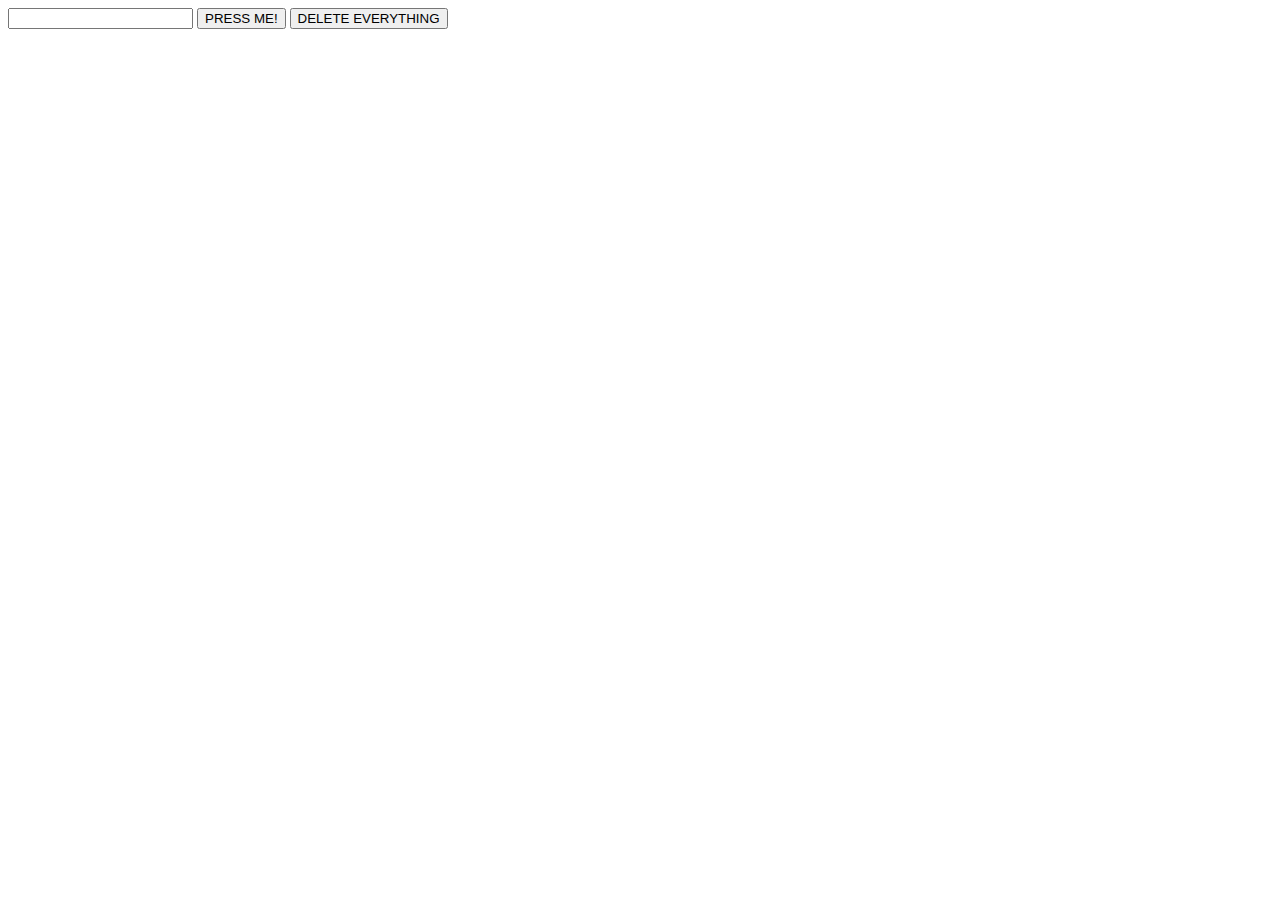
<file: localStorage/index.html>
<!DOCTYPE html>
<html lang="en">
<head>
    <meta charset="UTF-8">
    <title>Local Storage</title>
</head>
<body>
<input id="input" type="text">
<button id="button">PRESS ME!</button>

<button id="delete-button">DELETE EVERYTHING</button>

<script src="https://code.jquery.com/jquery-3.3.1.js" crossorigin="anonymous"></script>
<script src="main.js"></script>
</body>
</html>
</file>
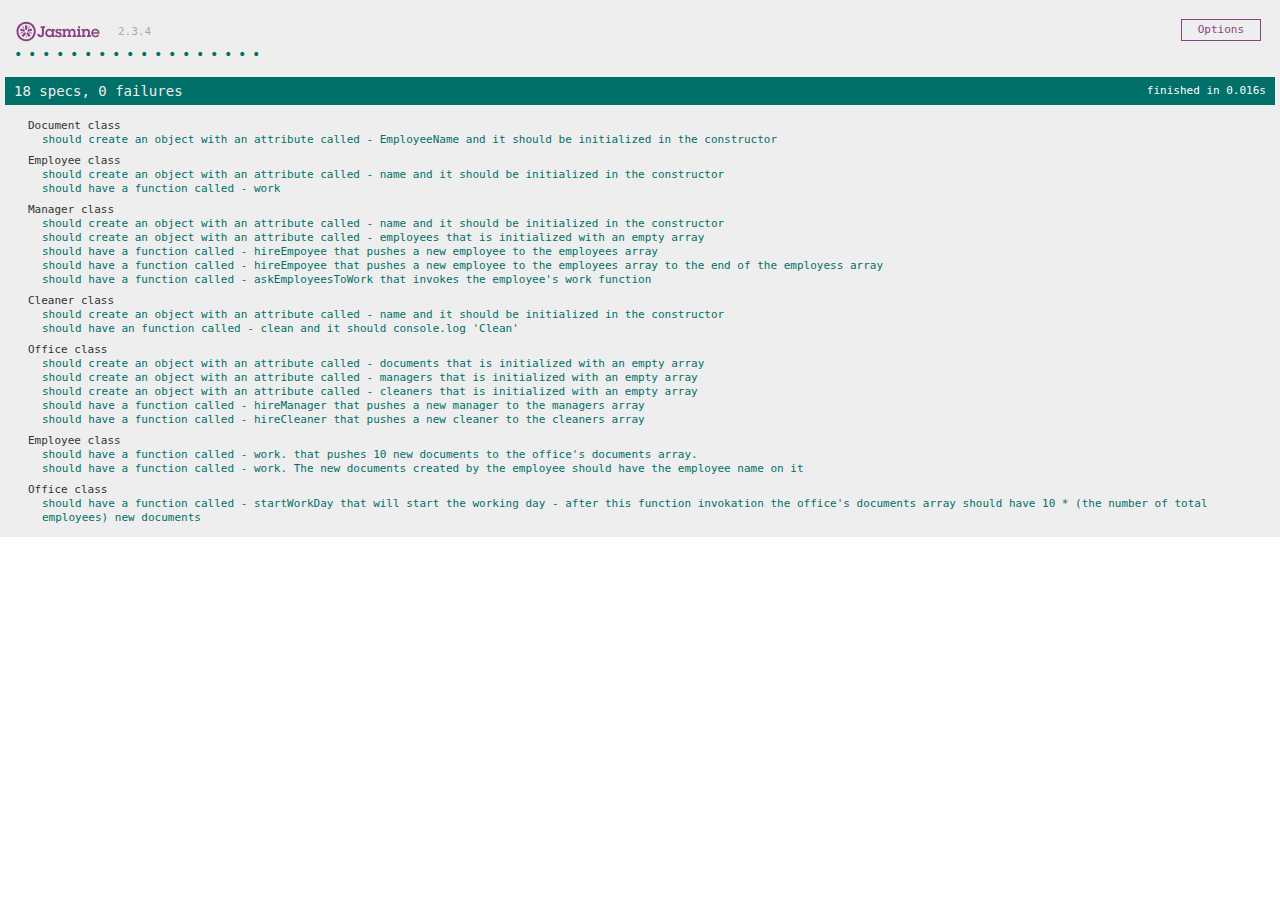
<file: OfficeChallenge/SpecRunner.html>
<!DOCTYPE html>
<html>
<head>
  <meta charset="utf-8">
  <title>Jasmine Spec Runner v2.3.4</title>

  <link rel="shortcut icon" type="image/png" href="lib/jasmine-2.3.4/jasmine_favicon.png">
  <link rel="stylesheet" href="lib/jasmine-2.3.4/jasmine.css">

  <script src="lib/jasmine-2.3.4/jasmine.js"></script>
  <script src="lib/jasmine-2.3.4/jasmine-html.js"></script>
  <script src="lib/jasmine-2.3.4/boot.js"></script>

  <!-- include main files here... -->
  <script src="main.js"></script>

  <!-- include spec files here... -->
  <script src="spec/excerciseSpec.js"></script>
</head>

<body>
</body>
</html>
</file>
<file: OfficeChallenge/lib/jasmine-2.3.4/jasmine.css>
body { overflow-y: scroll; }

.jasmine_html-reporter { background-color: #eee; padding: 5px; margin: -8px; font-size: 11px; font-family: Monaco, "Lucida Console", monospace; line-height: 14px; color: #333; }
.jasmine_html-reporter a { text-decoration: none; }
.jasmine_html-reporter a:hover { text-decoration: underline; }
.jasmine_html-reporter p, .jasmine_html-reporter h1, .jasmine_html-reporter h2, .jasmine_html-reporter h3, .jasmine_html-reporter h4, .jasmine_html-reporter h5, .jasmine_html-reporter h6 { margin: 0; line-height: 14px; }
.jasmine_html-reporter .banner, .jasmine_html-reporter .symbol-summary, .jasmine_html-reporter .summary, .jasmine_html-reporter .result-message, .jasmine_html-reporter .spec .description, .jasmine_html-reporter .spec-detail .description, .jasmine_html-reporter .alert .bar, .jasmine_html-reporter .stack-trace { padding-left: 9px; padding-right: 9px; }
.jasmine_html-reporter .banner { position: relative; }
.jasmine_html-reporter .banner .title { background: url('[data-uri]') no-repeat; background: url('[data-uri]') no-repeat, none; -moz-background-size: 100%; -o-background-size: 100%; -webkit-background-size: 100%; background-size: 100%; display: block; float: left; width: 90px; height: 25px; }
.jasmine_html-reporter .banner .version { margin-left: 14px; position: relative; top: 6px; }
.jasmine_html-reporter #jasmine_content { position: fixed; right: 100%; }
.jasmine_html-reporter .version { color: #aaa; }
.jasmine_html-reporter .banner { margin-top: 14px; }
.jasmine_html-reporter .duration { color: #fff; float: right; line-height: 28px; padding-right: 9px; }
.jasmine_html-reporter .symbol-summary { overflow: hidden; *zoom: 1; margin: 14px 0; }
.jasmine_html-reporter .symbol-summary li { display: inline-block; height: 8px; width: 14px; font-size: 16px; }
.jasmine_html-reporter .symbol-summary li.passed { font-size: 14px; }
.jasmine_html-reporter .symbol-summary li.passed:before { color: #007069; content: "\02022"; }
.jasmine_html-reporter .symbol-summary li.failed { line-height: 9px; }
.jasmine_html-reporter .symbol-summary li.failed:before { color: #ca3a11; content: "\d7"; font-weight: bold; margin-left: -1px; }
.jasmine_html-reporter .symbol-summary li.disabled { font-size: 14px; }
.jasmine_html-reporter .symbol-summary li.disabled:before { color: #bababa; content: "\02022"; }
.jasmine_html-reporter .symbol-summary li.pending { line-height: 17px; }
.jasmine_html-reporter .symbol-summary li.pending:before { color: #ba9d37; content: "*"; }
.jasmine_html-reporter .symbol-summary li.empty { font-size: 14px; }
.jasmine_html-reporter .symbol-summary li.empty:before { color: #ba9d37; content: "\02022"; }
.jasmine_html-reporter .run-options { float: right; margin-right: 5px; border: 1px solid #8a4182; color: #8a4182; position: relative; line-height: 20px; }
.jasmine_html-reporter .run-options .trigger { cursor: pointer; padding: 8px 16px; }
.jasmine_html-reporter .run-options .payload { position: absolute; display: none; right: -1px; border: 1px solid #8a4182; background-color: #eee; white-space: nowrap; padding: 4px 8px; }
.jasmine_html-reporter .run-options .payload.open { display: block; }
.jasmine_html-reporter .bar { line-height: 28px; font-size: 14px; display: block; color: #eee; }
.jasmine_html-reporter .bar.failed { background-color: #ca3a11; }
.jasmine_html-reporter .bar.passed { background-color: #007069; }
.jasmine_html-reporter .bar.skipped { background-color: #bababa; }
.jasmine_html-reporter .bar.errored { background-color: #ca3a11; }
.jasmine_html-reporter .bar.menu { background-color: #fff; color: #aaa; }
.jasmine_html-reporter .bar.menu a { color: #333; }
.jasmine_html-reporter .bar a { color: white; }
.jasmine_html-reporter.spec-list .bar.menu.failure-list, .jasmine_html-reporter.spec-list .results .failures { display: none; }
.jasmine_html-reporter.failure-list .bar.menu.spec-list, .jasmine_html-reporter.failure-list .summary { display: none; }
.jasmine_html-reporter .results { margin-top: 14px; }
.jasmine_html-reporter .summary { margin-top: 14px; }
.jasmine_html-reporter .summary ul { list-style-type: none; margin-left: 14px; padding-top: 0; padding-left: 0; }
.jasmine_html-reporter .summary ul.suite { margin-top: 7px; margin-bottom: 7px; }
.jasmine_html-reporter .summary li.passed a { color: #007069; }
.jasmine_html-reporter .summary li.failed a { color: #ca3a11; }
.jasmine_html-reporter .summary li.empty a { color: #ba9d37; }
.jasmine_html-reporter .summary li.pending a { color: #ba9d37; }
.jasmine_html-reporter .summary li.disabled a { color: #bababa; }
.jasmine_html-reporter .description + .suite { margin-top: 0; }
.jasmine_html-reporter .suite { margin-top: 14px; }
.jasmine_html-reporter .suite a { color: #333; }
.jasmine_html-reporter .failures .spec-detail { margin-bottom: 28px; }
.jasmine_html-reporter .failures .spec-detail .description { background-color: #ca3a11; }
.jasmine_html-reporter .failures .spec-detail .description a { color: white; }
.jasmine_html-reporter .result-message { padding-top: 14px; color: #333; white-space: pre; }
.jasmine_html-reporter .result-message span.result { display: block; }
.jasmine_html-reporter .stack-trace { margin: 5px 0 0 0; max-height: 224px; overflow: auto; line-height: 18px; color: #666; border: 1px solid #ddd; background: white; white-space: pre; }
</file>
